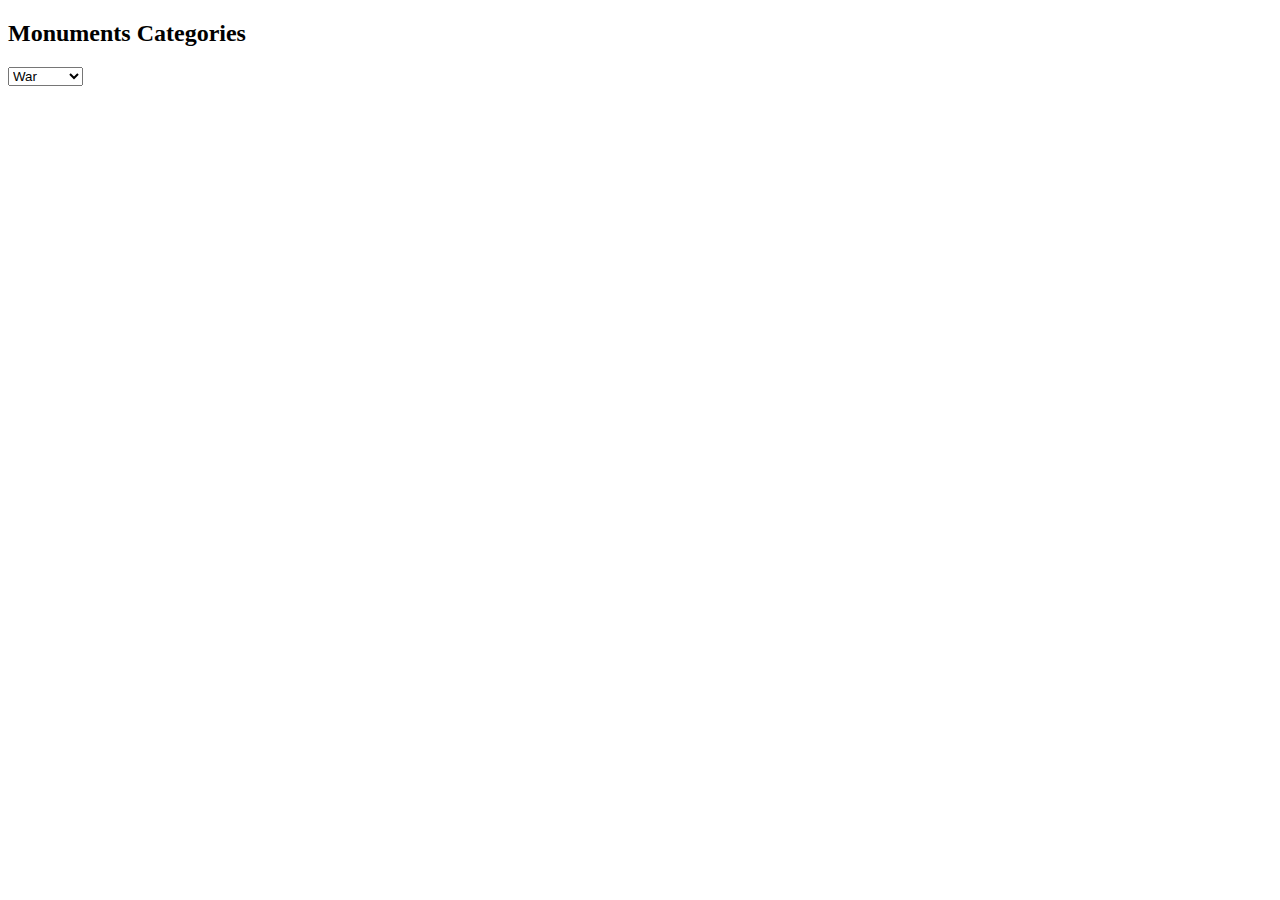
<file: Cris/Pie Chart/index.html>
<!DOCTYPE html>
<html lang="en">
<head>
    <meta charset="UTF-8">
    <meta name="viewport" content="width=device-width, initial-scale=1.0">
    <meta http-equiv="X-UA-Compatible" content="ie=edge">
    <title>Events</title>
    <script src="https://d3js.org/d3.v5.min.js"></script>
    <script src="https://cdn.plot.ly/plotly-latest.min.js"></script>
</head>
<body>
    <h2>Monuments Categories</h2>
    <select id="selDataset" onchange="getData(this.value)">
		<option value="war">War</option>  
		<option value="non_war">Non-War</option>
              
    </select>

    <div id="pie"></div>

    <script src="data.js"></script>
    <script src="plot.js"></script>
</body>
</html>
</file>
